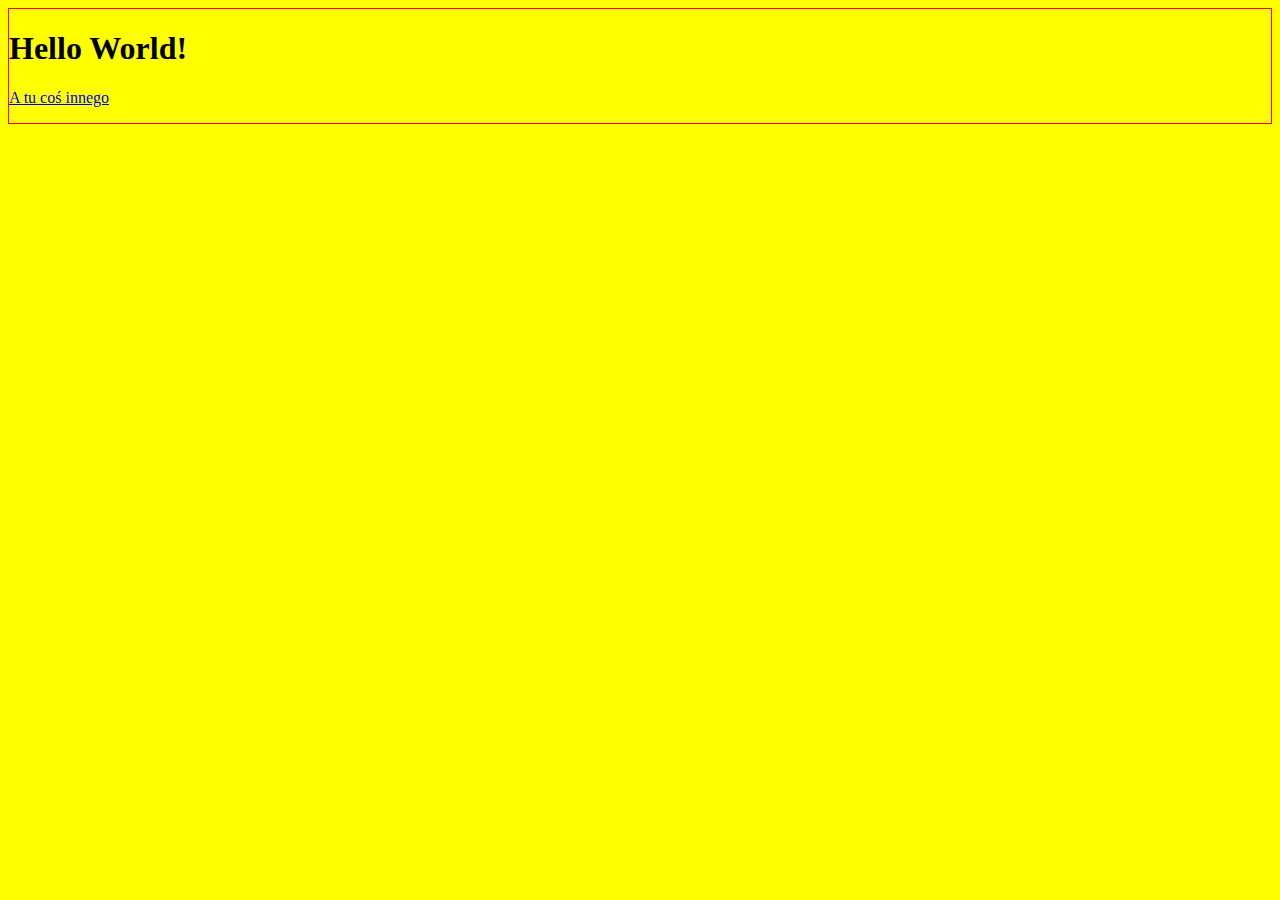
<file: index.html>
<!doctype html>

<html lang="en">
<head>
  <meta charset="utf-8">

  <title>Moja Strona</title>
  <meta name="description" content="Moja Strona">

  <link rel="stylesheet" href="styles.css">

</head>

<body>
  <div> 
    <h1>Hello World!</h1>
    <p>
      <a href="/another.html">
        A tu coś innego
      </a>
    </p>
  </div>
</body>
</html>
</file>
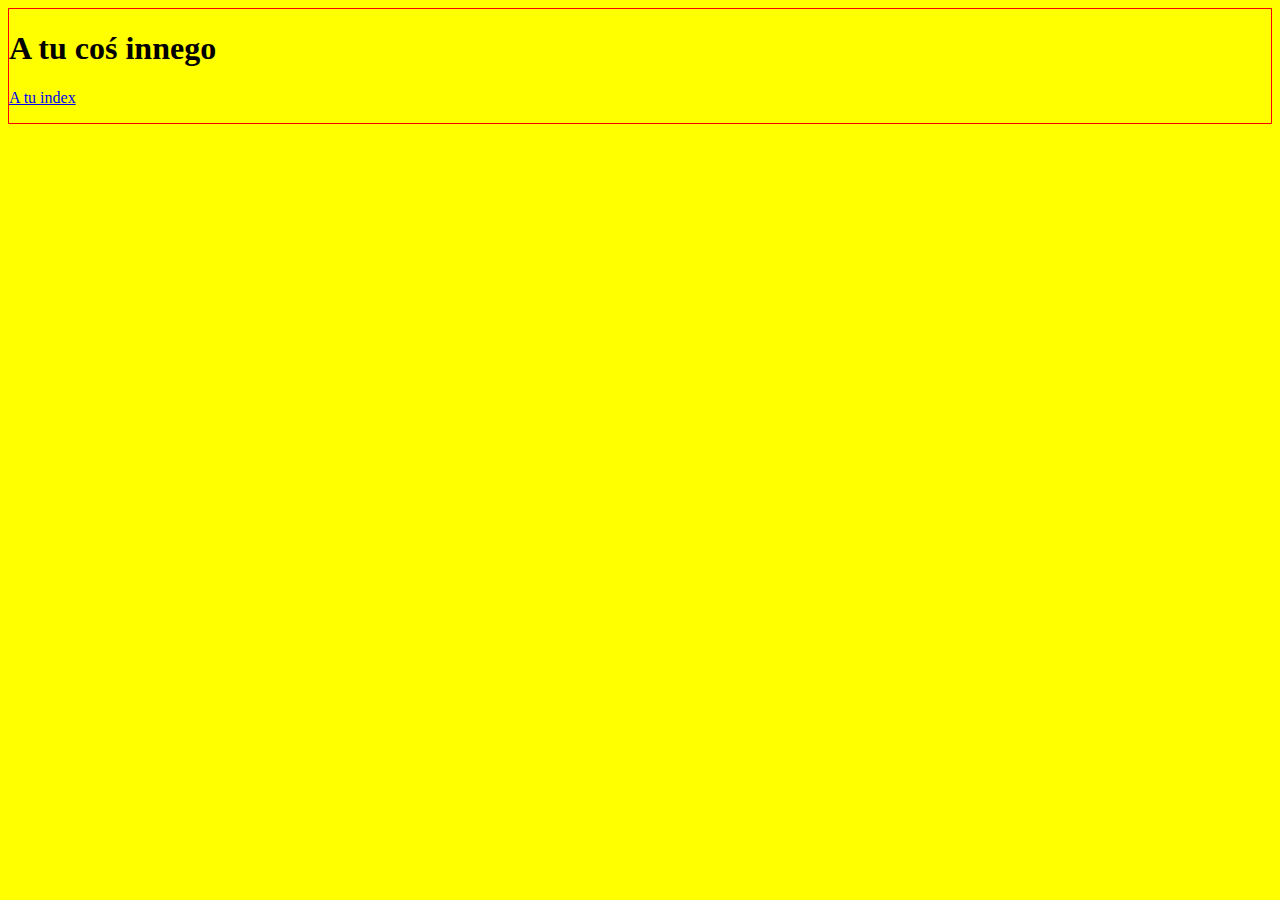
<file: another.html>
<!doctype html>

<html lang="en">
<head>
  <meta charset="utf-8">

  <title>Moja Strona</title>
  <meta name="description" content="Moja Strona">

  <link rel="stylesheet" href="styles.css">

</head>

<body>
  <div class="niebieskie"> 
    <h1>A tu coś innego</h1>
    <p>
      <a href="/index">
        A tu index
      </a>
    </p>
  </div>
</body>
</html>
</file>
<file: styles.css>
body {
  background: yellow;
}

div {
  border: 1px solid red;
}
</file>
